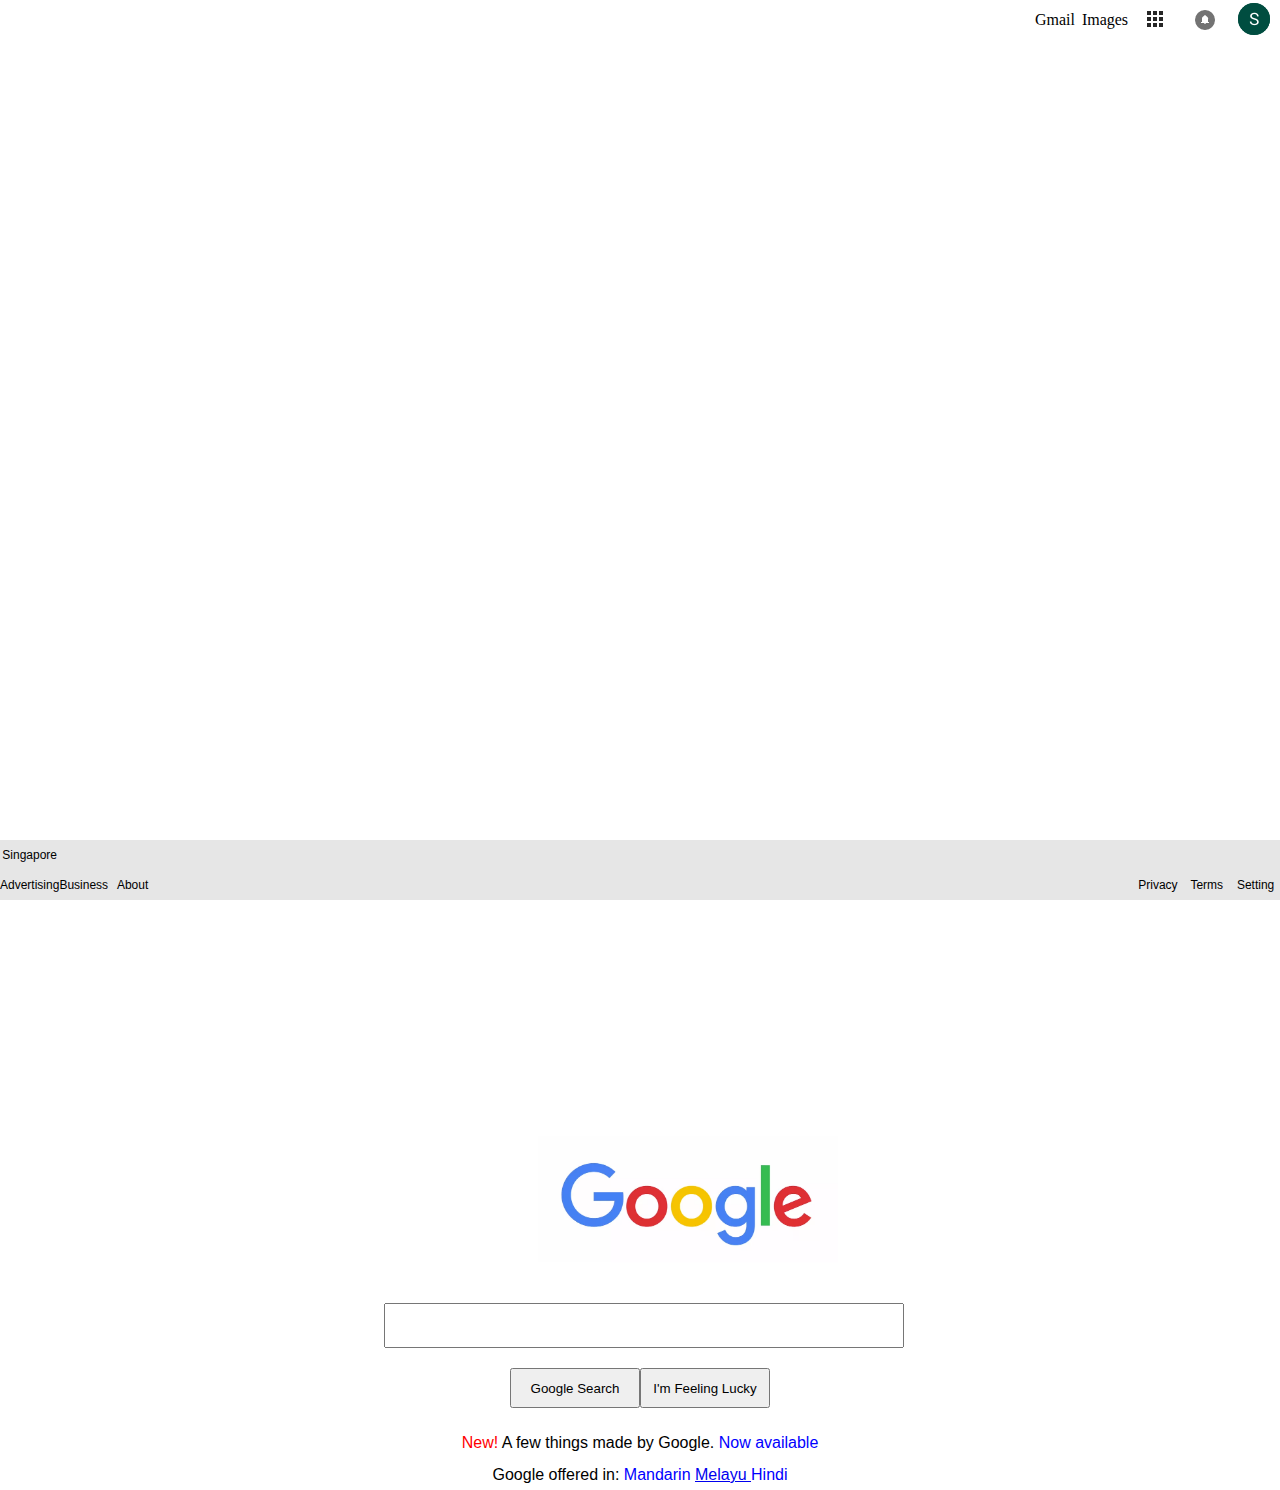
<file: index.html>
<!DOCTYPE html>
<html>
  <head>
    <title> Google </title>
    <!-- format: <link href="style/reset.css" type="text/css" rel="stylesheet">. Sama dengan jangan dibungkus dengan spasi. -->
    <link href = style/reset.css type = "text/css" rel = "stylesheet">
    <link href = style/style.css type = "text/css" rel = "stylesheet">
  </head>
  <body>
    <div class = "top">
      <!-- Ini juga <p>Gmail</p> aja -->
      <p> Gmail </p>
      <p> Images </p>
      <img src = "images/appslogo.png" class = "apps logo">
      <img src = "images/notiflogo.png" class = "notif logo">
      <img src = "images/slogo.png" class = "sam logo">
    </div>
    <div class = "main">
      <!-- Google logo nya nggak keload. Coba dicek lagi jpg nya -->
      <img src = "images/googlelogo.jpg" class = "google logo">
      <form action = "https://ktom.tomi.or.id/">
        <!-- Apa ini foo bar -->
        <div class = "bar">
          <!-- Jangan pakai <br>, pakai margin -->
          <input type = "text" class = "search"> <br>
        </div> 
        <div class = "foo">
          <input type = "submit" value = "Google Search" class = "button but1">
          <input type = "submit" value = "I'm Feeling Lucky" class = "button but2">
        </div>
      </form> 
      <p> <span class = "new"> New! </span> A few things made by Google. <span class = "available"> Now available </span> </p>
      <!-- Gunakan nama class yang lebih deskriptif. -->
      <p> Google offered in: <span class = "alien"> Mandarin </span>  <span class = "alien"> <a href="indexindo.html"> Melayu </a> </span> <span class = "alien"> Hindi </span> </p>
    </div>
  </body>
  <footer>
    <p> Singapore </p>
    <!-- Mungkin lebih baik kalau dipisah jadi 2 div, satu untuk yang di bawah kiri dan satu untuk yang di bawah kanan. -->
    <p class = "lnk"> Advertising </p>
    <p class = "lnk"> Business </p>
    <p class = "lnk"> About </p>
    <!-- Apa ini -->
    <p class = "lnk"></p>
    <p class = "lnk"> Privacy </p>
    <p class = "lnk"> Terms </p>
    <p class = "lnk"> Setting </p>
  </footer>
</html>
</file>
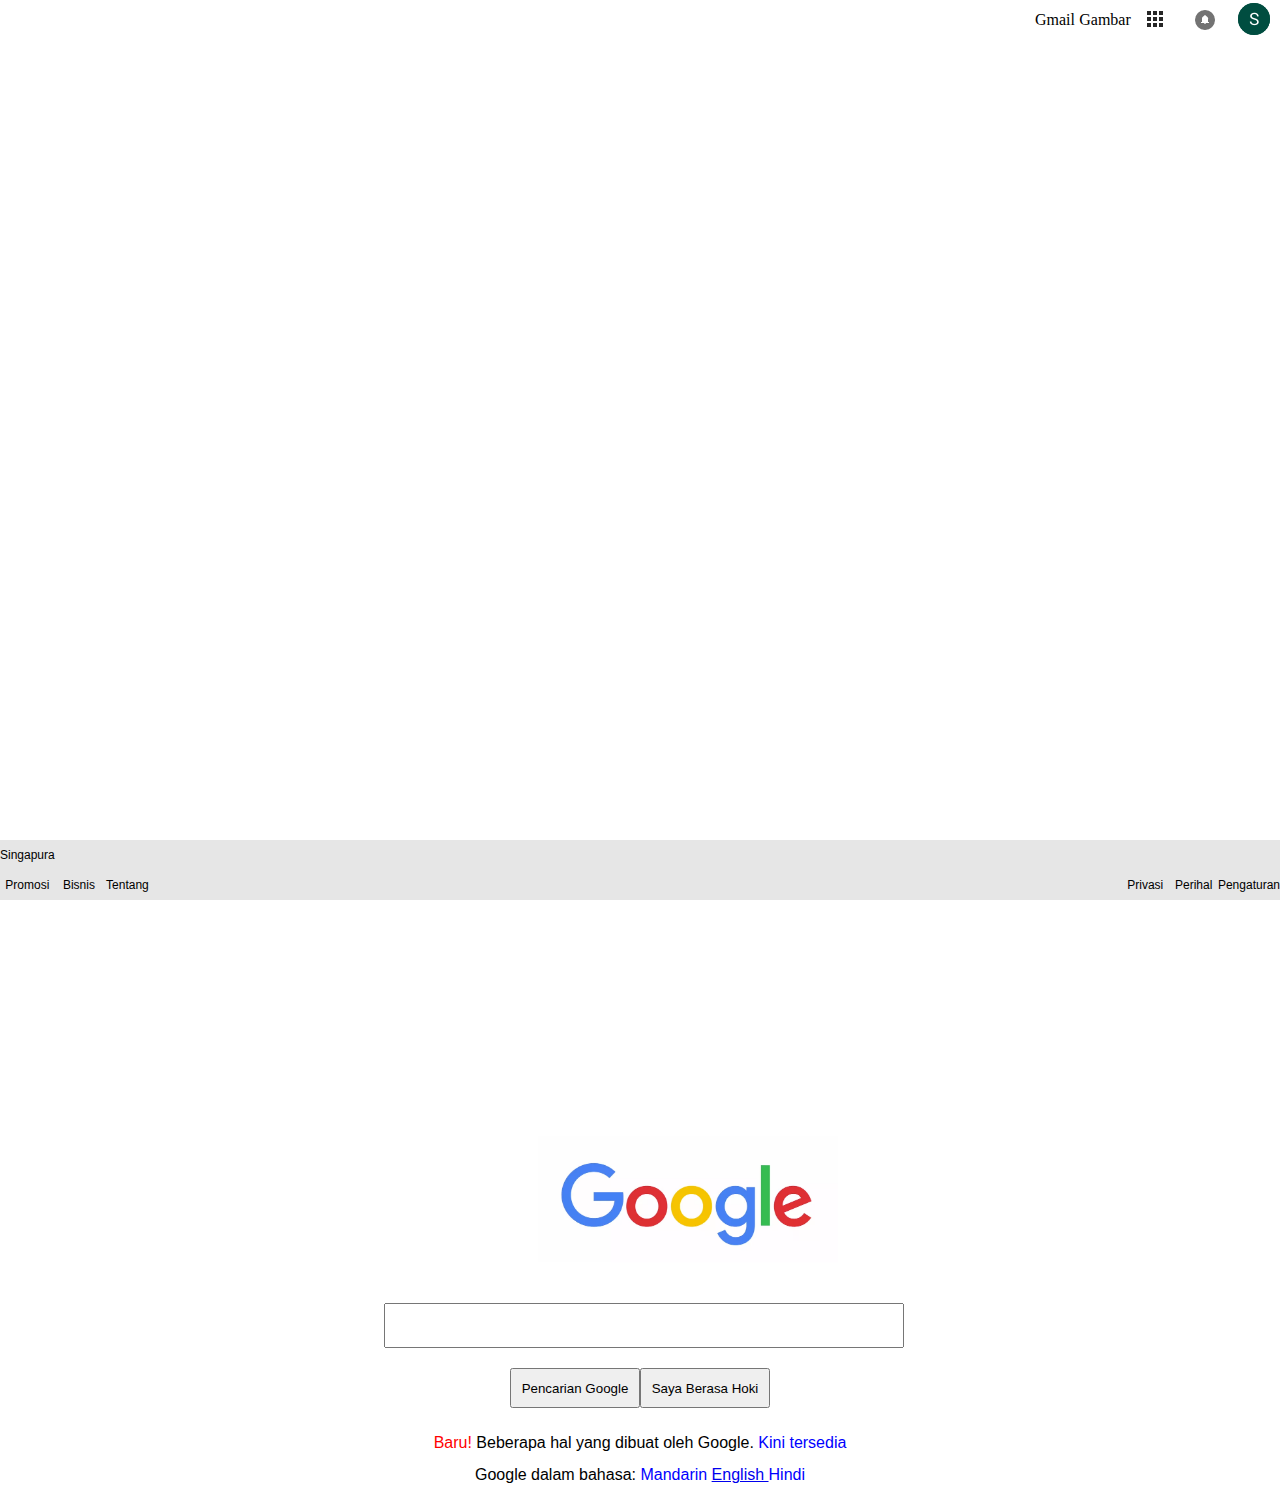
<file: indexindo.html>
<!DOCTYPE html>
<html>
  <head>
    <title> Google </title>
    <link href = style/reset.css type = "text/css" rel = "stylesheet">
    <link href = style/style.css type = "text/css" rel = "stylesheet">
  </head>
  <body>
    <div class = "top">
      <p> Gmail </p>
      <p> Gambar </p>
      <img src = "images/appslogo.png" class = "apps logo">
      <img src = "images/notiflogo.png" class = "notif logo">
      <img src = "images/slogo.png" class = "sam logo">
    </div>
    <div class = "main">
      <img src = "images/googlelogo.jpg" class = "google logo">
      <form action = "https://ktom.tomi.or.id/">
        <div class = "bar">
          <input type = "text" class = "search"> <br>
        </div> 
        <div class = "foo">
          <input type = "submit" value = "Pencarian Google" class = "button but1">
          <input type = "submit" value = "Saya Berasa Hoki" class = "button but2">
        </div>
      </form> 
      <p> <span class = "new"> Baru! </span> Beberapa hal yang dibuat oleh Google. <span class = "available"> Kini tersedia </span> </p>
      <p> Google dalam bahasa: <span class = "alien"> Mandarin </span>  <span class = "alien"> <a href="index.html"> English </a> </span> <span class = "alien"> Hindi </span> </p>
    </div>
  </body>
  <footer>
    <p> Singapura </p>
    <p class = "lnk"> Promosi </p>
    <p class = "lnk"> Bisnis </p>
    <p class = "lnk"> Tentang </p>
    <p class = "lnk"></p>
    <p class = "lnk"> Privasi </p>
    <p class = "lnk"> Perihal </p>
    <p class = "lnk"> Pengaturan </p>
  </footer>
</html>
</file>
